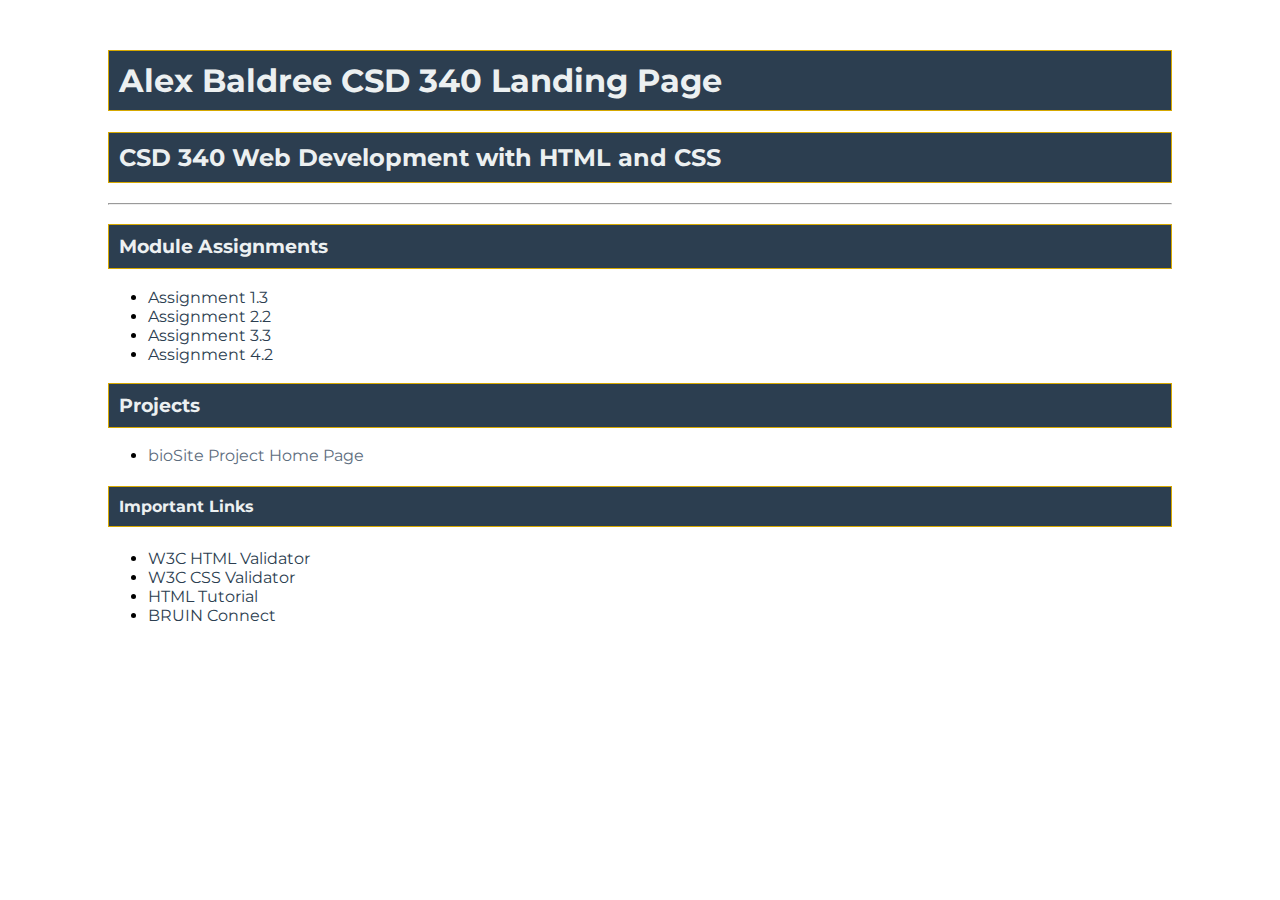
<file: index.html>
<!DOCTYPE html>
<html lang="en">
<head>
    <meta charset="UTF-8">
    <meta name="description" content="CSD 340 Landing Page">
    <meta name="author" content="Alex Baldree">
    <meta name="viewport" content="width=device-width, initial-scale=1.0">
    <title>Alex Baldree CSD 340 Landing Page</title>

    <!-- Google Font -->
    <link rel="preconnect" href="https://fonts.googleapis.com">
    <link rel="preconnect" href="https://fonts.gstatic.com" crossorigin>
    <link href="https://fonts.googleapis.com/css2?family=Montserrat&display=swap" rel="stylesheet">

    <!-- CSS -->
    <link rel="stylesheet" href="css/site.css">
</head>
<body>
    <div id="container">
        <h1>Alex Baldree CSD 340 Landing Page</h1>
        <h2>CSD 340 Web Development with HTML and CSS</h2>
        <hr>

        <h3>Module Assignments</h3>
        <ul>
            <li><a href="Module-1/Module-1.3-Assignment/Baldree_Module1_3.html">Assignment 1.3</a></li>
            <li><a href="Module-2/Module-2.2-Assignment/Baldree_Module2.2.html">Assignment 2.2</a></li>
            <li><a href="Module-3/Module-3.3-Assignment/Baldree_Module3_3.html">Assignment 3.3</a></li>
            <li><a href="Module-4/Module 4.2 Assignment/Baldree_Mod4_2.html">Assignment 4.2</a></li>
        </ul>

        <h3>Projects</h3>
        <ul>
            <li><a href="">bioSite Project Home Page</a></li>
        </ul>

        <h4>Important Links</h4>
        <ul>
            <li><a href="https://validator.w3.org/" target="_blank">W3C HTML Validator</a></li>
            <li><a href="http://jigsaw.w3.org/css-validator/" target="_blank">W3C CSS Validator</a></li>
            <li><a href="https://www.w3schools.com/html/" target="_blank">HTML Tutorial</a></li>
            <li><a href="https://bruinconnect.bellevue.edu/" target="_blank">BRUIN Connect</a></li>
        </ul>
    </div>
</body>
</html>
</file>
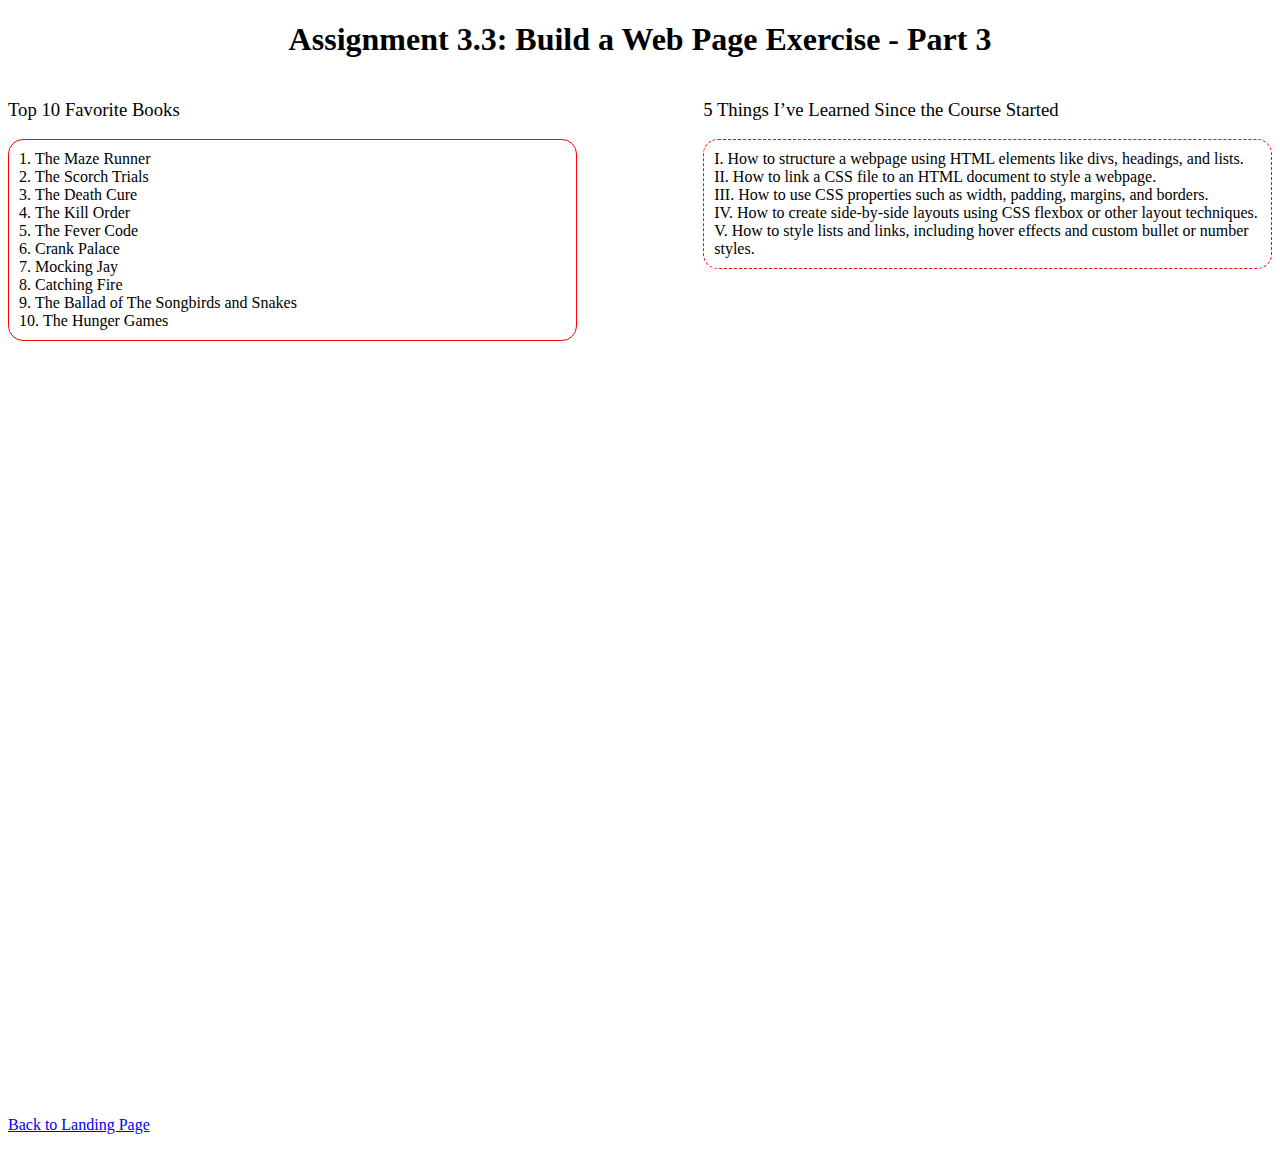
<file: Baldree_Module3_3.html>
<!DOCTYPE html>
<html lang="en">
<head>
    <meta charset="UTF-8">
    <meta name="viewport" content="width=device-width, initial-scale=1.0">
    <title>CSD 340 Web Development with HTML and CSS</title>
    <!-- Link to CSS file -->
    <link rel="stylesheet" href="css/Baldree_Module3_3.css">
</head>
<body>
    <div id="container">
        <!-- Main title -->
        <h1>Assignment 3.3: Build a Web Page Exercise - Part 3</h1>

        <!-- Side-by-side divs -->
        <div class="side-by-side">
            <!-- Left div -->
            <div class="left">
                <h3>Top 10 Favorite Books</h3>
                <ol>
                    <li>The Maze Runner</li>
                    <li>The Scorch Trials</li>
                    <li>The Death Cure</li>
                    <li>The Kill Order</li>
                    <li>The Fever Code</li>
                    <li>Crank Palace</li>
                    <li>Mocking Jay</li>
                    <li>Catching Fire</li>
                    <li>The Ballad of The Songbirds and Snakes</li>
                    <li>The Hunger Games</li>
                </ol>
            </div>

            <!-- Right div -->
            <div class="right">
                <h3>5 Things I’ve Learned Since the Course Started</h3>
                <ul>
                    <li>How to structure a webpage using HTML elements like divs, headings, and lists.</li>
                    <li>How to link a CSS file to an HTML document to style a webpage.</li>
                    <li>How to use CSS properties such as width, padding, margins, and borders.</li>
                    <li>How to create side-by-side layouts using CSS flexbox or other layout techniques.</li>
                    <li>How to style lists and links, including hover effects and custom bullet or number styles.</li>
                </ul>
            </div>
        </div>

        <!-- Bottom div -->
        <div class="bottom">
            <a href="index.html">Back to Landing Page</a>
        </div>
    </div>
</body>
</html>
</file>
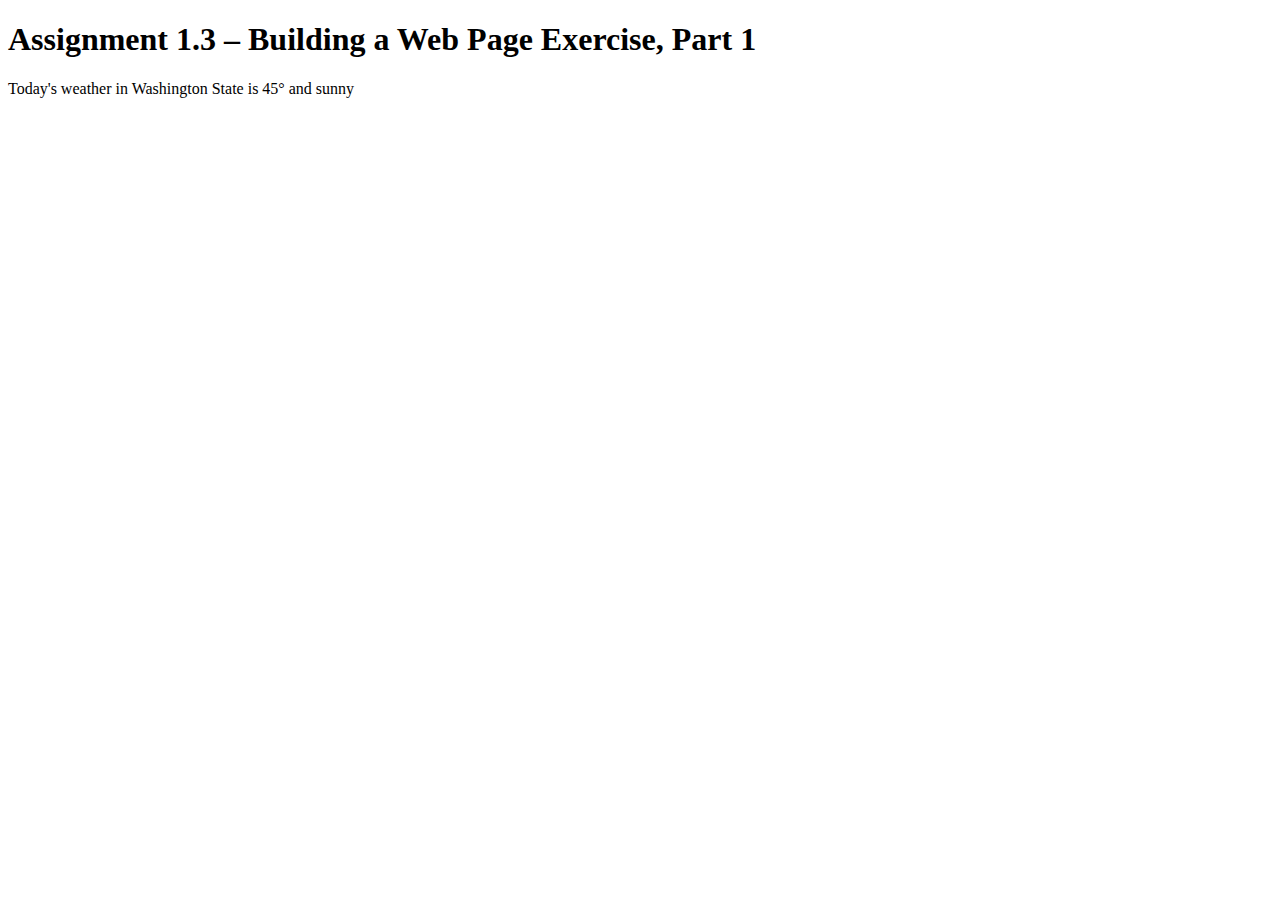
<file: Module-1/Module 1.3 Assignment/Baldree_Module1_3.html>
<!DOCTYPE html>
<html lang="en">
<head>
    <title>Baldree</title>
</head>

<body>
<h1>Assignment 1.3 – Building a Web Page Exercise, Part 1</h1>
<p>Today's weather in Washington State is 45° and sunny</p>
</body>

</html>
</file>
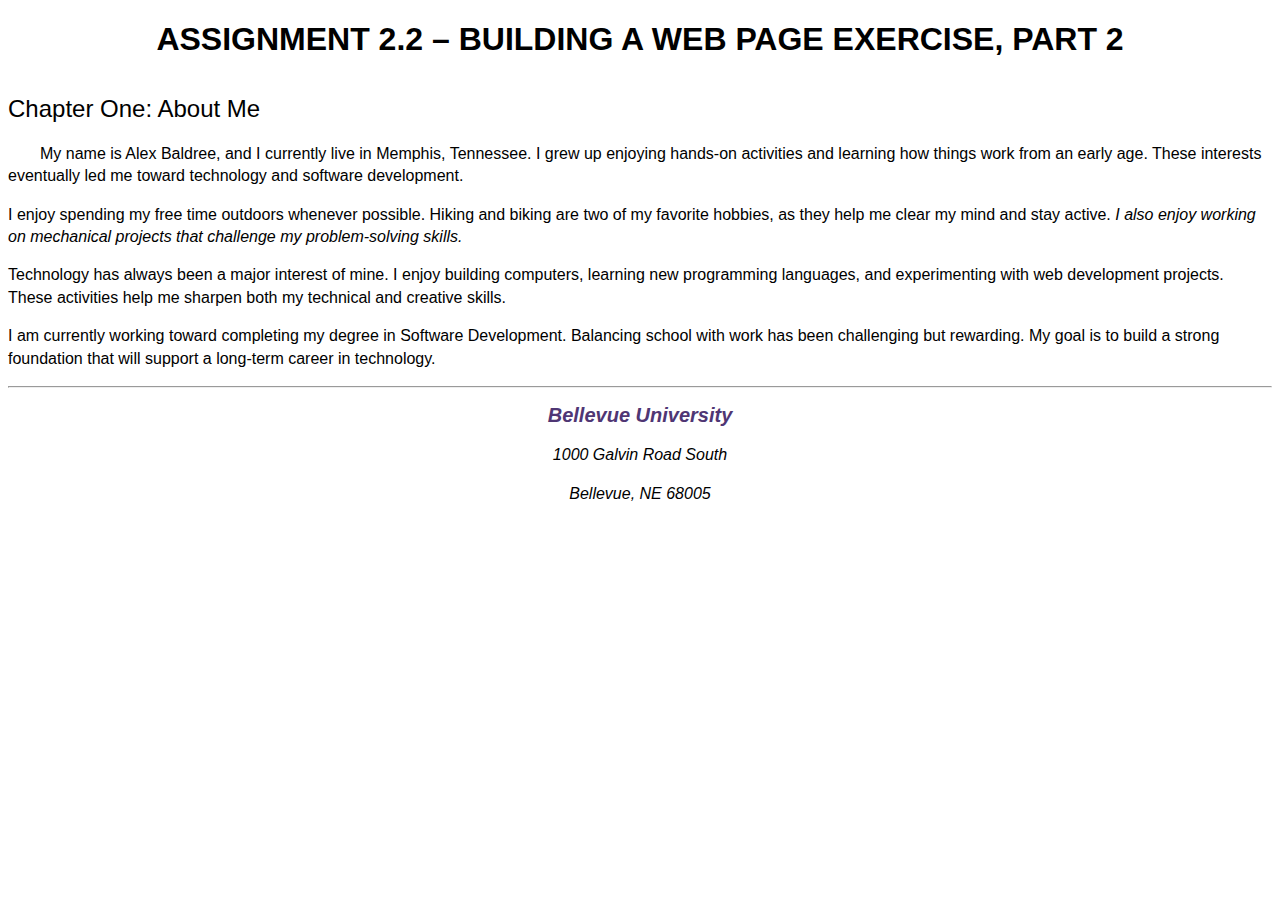
<file: Module-2/Module 2.2 Assignment/Baldree_Module2.2.html>
<!DOCTYPE html>
<html lang="en">
<head>
    <!-- Meta Tags -->
    <meta charset="UTF-8">
    <meta name="description" content="Assignment 2.2 Building a Web Page Exercise Part 2">
    <meta name="keywords" content="HTML, CSS, Web Development">
    <meta name="author" content="Alex Baldree">

    <title>CSD 340 Development with HTML and CSS</title>

    <!-- Link to CSS -->
    <link rel="stylesheet" href="Baldree_Module_2.css">
</head>

<body>
    <div id="container">
        <h1>Assignment 2.2 – Building a Web Page Exercise, Part 2</h1>

        <h2>Chapter One: About Me</h2>

        <p class="intro">
            My name is Alex Baldree, and I currently live in Memphis, Tennessee. I grew up enjoying hands-on activities and learning how things work from an early age. These interests eventually led me toward technology and software development.
        </p>

        <p>
            I enjoy spending my free time outdoors whenever possible. Hiking and biking are two of my favorite hobbies, as they help me clear my mind and stay active. <span class="sentence">I also enjoy working on mechanical projects that challenge my problem-solving skills.</span>
        </p>

        <p>
            Technology has always been a major interest of mine. I enjoy building computers, learning new programming languages, and experimenting with web development projects. These activities help me sharpen both my technical and creative skills.
        </p>

        <p>
            I am currently working toward completing my degree in Software Development. Balancing school with work has been challenging but rewarding. My goal is to build a strong foundation that will support a long-term career in technology.
        </p>

        <hr />

        <address>
            <p>
                <a href="https://www.bellevue.edu" target="_blank">Bellevue University</a>
            </p>
            <p>
                1000 Galvin Road South
            </p>
            <p>
                Bellevue, NE 68005
            </p>
        </address>
    </div>
</body>
</html>
</file>
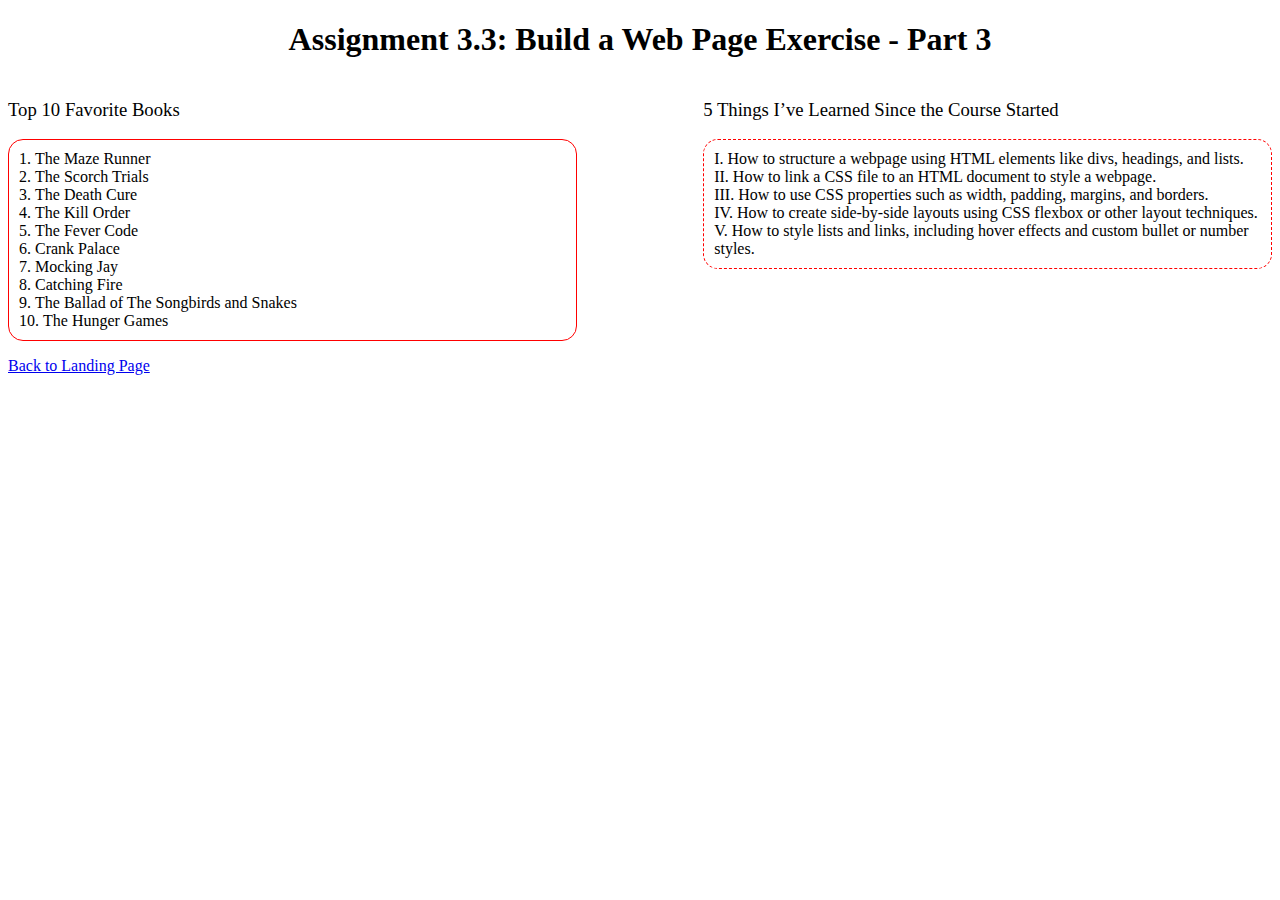
<file: Module-3/Module-3.3-Assignment/Baldree_Module3_3.html>
<!DOCTYPE html>
<html lang="en">
<head>
    <meta charset="UTF-8">
    <meta name="viewport" content="width=device-width, initial-scale=1.0">
    <title>CSD 340 Web Development with HTML and CSS</title>
    <!-- Link to CSS file -->
    <link rel="stylesheet" href="Baldree_Module3_3.css">
</head>
<body>
    <div id="container">
        <!-- Main title -->
        <h1>Assignment 3.3: Build a Web Page Exercise - Part 3</h1>

        <!-- Side-by-side divs -->
        <div class="side-by-side">
            <!-- Left div -->
            <div class="left">
                <h3>Top 10 Favorite Books</h3>
                <ol>
                    <li>The Maze Runner</li>
                    <li>The Scorch Trials</li>
                    <li>The Death Cure</li>
                    <li>The Kill Order</li>
                    <li>The Fever Code</li>
                    <li>Crank Palace</li>
                    <li>Mocking Jay</li>
                    <li>Catching Fire</li>
                    <li>The Ballad of The Songbirds and Snakes</li>
                    <li>The Hunger Games</li>
                </ol>
            </div>

            <!-- Right div -->
            <div class="right">
                <h3>5 Things I’ve Learned Since the Course Started</h3>
                <ul>
                    <li>How to structure a webpage using HTML elements like divs, headings, and lists.</li>
                    <li>How to link a CSS file to an HTML document to style a webpage.</li>
                    <li>How to use CSS properties such as width, padding, margins, and borders.</li>
                    <li>How to create side-by-side layouts using CSS flexbox or other layout techniques.</li>
                    <li>How to style lists and links, including hover effects and custom bullet or number styles.</li>
                </ul>
            </div>
        </div>

        <!-- Bottom div -->
        <div class="bottom">
    <a href="https://panda-alex21687.github.io/CSD340/" target="_blank">Back to Landing Page</a></div>

    </div>
</body>
</html>
</file>
<file: css/site.css>
body {
    font-family: 'Montserrat', sans-serif;
}

#container {
    margin-top: 50px;
    margin-left: 100px;
    margin-right: 100px;
}

h1, h2, h3, h4 {
    background-color: #2C3E50;
    color: #ECF0F1;
    border: 1px solid #D6A800;
    padding: 10px;
}

a {
    color: #2C3E50;
    text-decoration: none;
}

a:hover {
    color: #D6A800;
}

a:visited {
    color: #5D6D7E;
}
</file>
<file: css/Baldree_Module3_3.css>
/* Center the main title */
h1 {
    text-align: center;
}

/* Side-by-side divs container */
.side-by-side {
    display: flex;
    justify-content: space-between;
    margin-top: 20px;
}

/* Left and right div styling */
.left, .right {
    width: 45%;
}

/* h3 styling */
h3 {
    font-weight: 500;
}

/* Lists styling */
ol {
    border: 1px solid red;
    border-radius: 15px;
    padding: 10px;
    list-style-position: inside;
    font-weight: 300;
}

ul {
    border: 1px dashed red;
    border-radius: 15px;
    padding: 10px;
    list-style-type: upper-roman;
    list-style-position: inside;
    font-weight: 300;
}

/* Links hover effect */
a:hover {
    text-decoration: underline;
}

/* Bottom div styling */
.bottom {
    width: 100%;
    margin-top: 60%;
    float: right;
    margin-bottom: 20px;
}
</file>
<file: Module-2/Module 2.2 Assignment/Baldree_Module_2.css>
/* Base font size */
html, body {
    font-size: 16px;
    font-family: Arial, Helvetica, sans-serif;
}

/* Paragraph styling */
p {
    font-weight: 400;
    line-height: 1.4em;
}

/* Header styles */
h1 {
    font-weight: 700;
    text-transform: uppercase;
    text-align: center;
}

h2 {
    font-weight: 500;
    text-align: left;
    padding-top: 15px;
}

/* Intro paragraph */
.intro {
    text-indent: 2em;
}

/* Sentence emphasis */
.sentence {
    font-style: italic;
}

/* Address styling */
address {
    text-align: center;
}

/* Website link styling */
address a {
    font-weight: bold;
    font-size: 1.25em;
    color: #4F3674;
    text-decoration: none;
}

/* Hover pseudo-class */
address a:hover {
    text-decoration: underline;
    background-color: #D6A800;
}

/* Visited pseudo-class */
address a:visited {
    color: #2E1F47;
}
</file>
<file: Module-3/Module-3.3-Assignment/Baldree_Module3_3.css>
/* Center the main title */
h1 {
    text-align: center;
}

/* Side-by-side divs container */
.side-by-side {
    display: flex;
    justify-content: space-between;
    margin-top: 20px;
}

/* Left and right div styling */
.left, .right {
    width: 45%;
}

/* h3 styling */
h3 {
    font-weight: 500;
}

/* Lists styling */
ol {
    border: 1px solid red;
    border-radius: 15px;
    padding: 10px;
    list-style-position: inside;
    font-weight: 300;
}

ul {
    border: 1px dashed red;
    border-radius: 15px;
    padding: 10px;
    list-style-type: upper-roman;
    list-style-position: inside;
    font-weight: 300;
}

/* Links hover effect */
a:hover {
    text-decoration: underline;
}

/* Bottom div styling */
.bottom-right {
    position: fixed;
    bottom: 20px;
    right: 20px;
}
</file>
